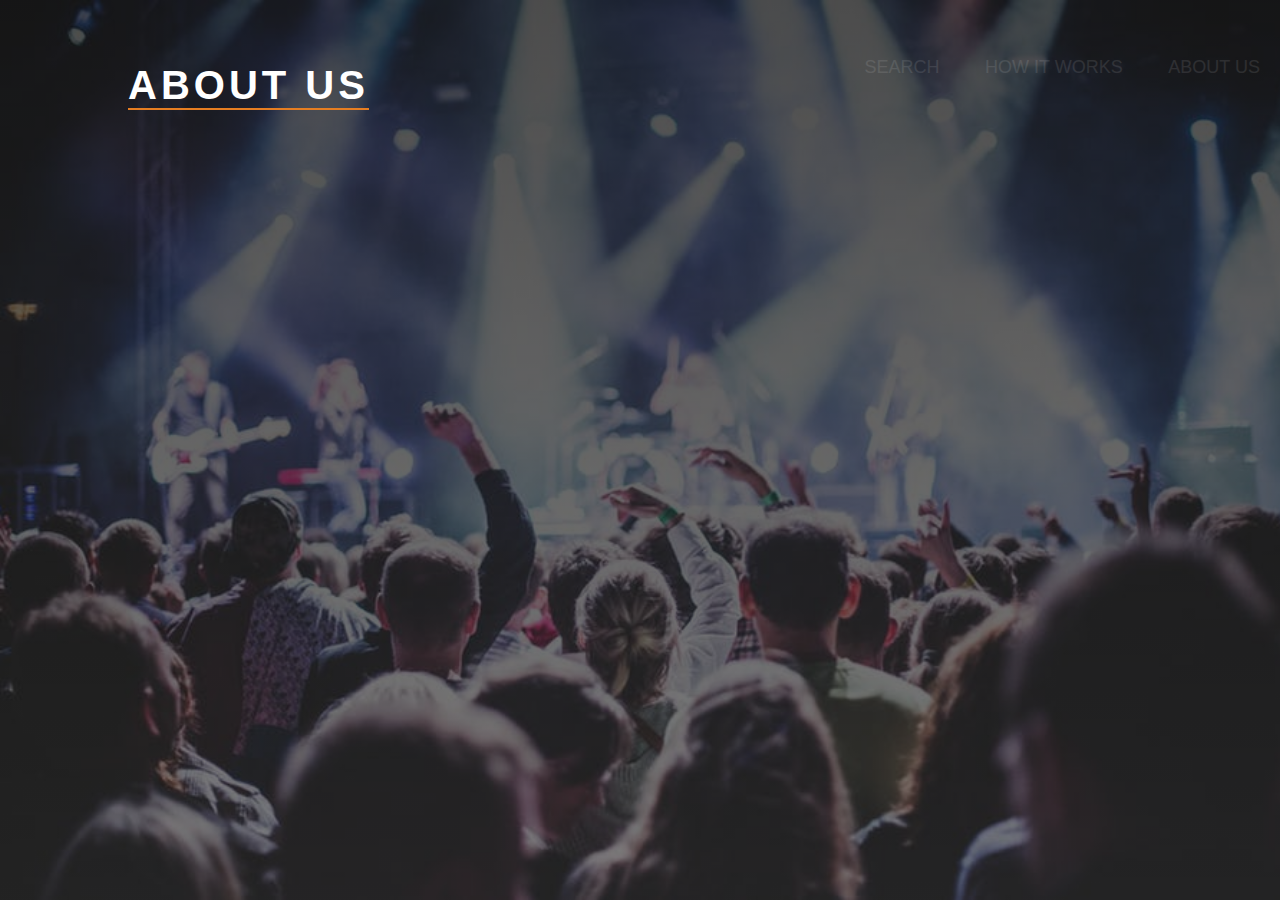
<file: Frontend/aboutUs.html>
<!DOCTYPE html>
<html>
    <head>
        <title>Musik efter väder</title>
        <link rel="stylesheet" type="text/css" href="resources/css/style.css">
        <script src="https://ajax.googleapis.com/ajax/libs/jquery/3.1.0/jquery.min.js"></script>
        <script src="resources/js/aboutUs.js"></script>
          <meta charset="utf-8">

    </head>

    <body>
        <header class ="background">
            <nav>
                <div class ="row">
                    <ul class= "main-nav hidden">
                        <li><a href="index.html">Search</a></li>
                        <li><a href="HowItWorks.html">How it works</a></li>
                        <li><a href="aboutUs.html">About us</a></li>
                    </ul>

                </div>
            </nav>

            <h2 class = "works-headline">ABOUT US</h2>
            <p class = "description about-us-des hidden">
                VäderMusikMaskinen är ett projekt som skapat i Piddes garage. Utöver att lösa problem såsom värdsfred så vill ge användare passande musik i alla lägen. Vi vill passa på att önska alla trevlig användning av VäderMusikMaskinen. Projektets stolta urgrundare är <br><br> Nils <i>"YEAH, I program in JAVA"</i> Lindkvist <br>Petter<i> "Please Don't Call me Petter "Pidde Månsson" Månsson"</i> Månsson<br>Pontus <i>"Don'tTalkToMeOrMySonEverAgain"</i> Mathiasson<br>Jonathan <i>"Ångloket"</i> Kvist<br><br>
            </p>

            <div class = "images-of-us hidden">

                <img src="resources/css/images/Nils.jpg">
                <img src="resources/css/images/Pidde.jpg">
                <img src="resources/css/images/Pontus.jpg">
                <img src="resources/css/images/Jonathan.jpg">
            </div>


        </header>


    </body>

</html>
</file>
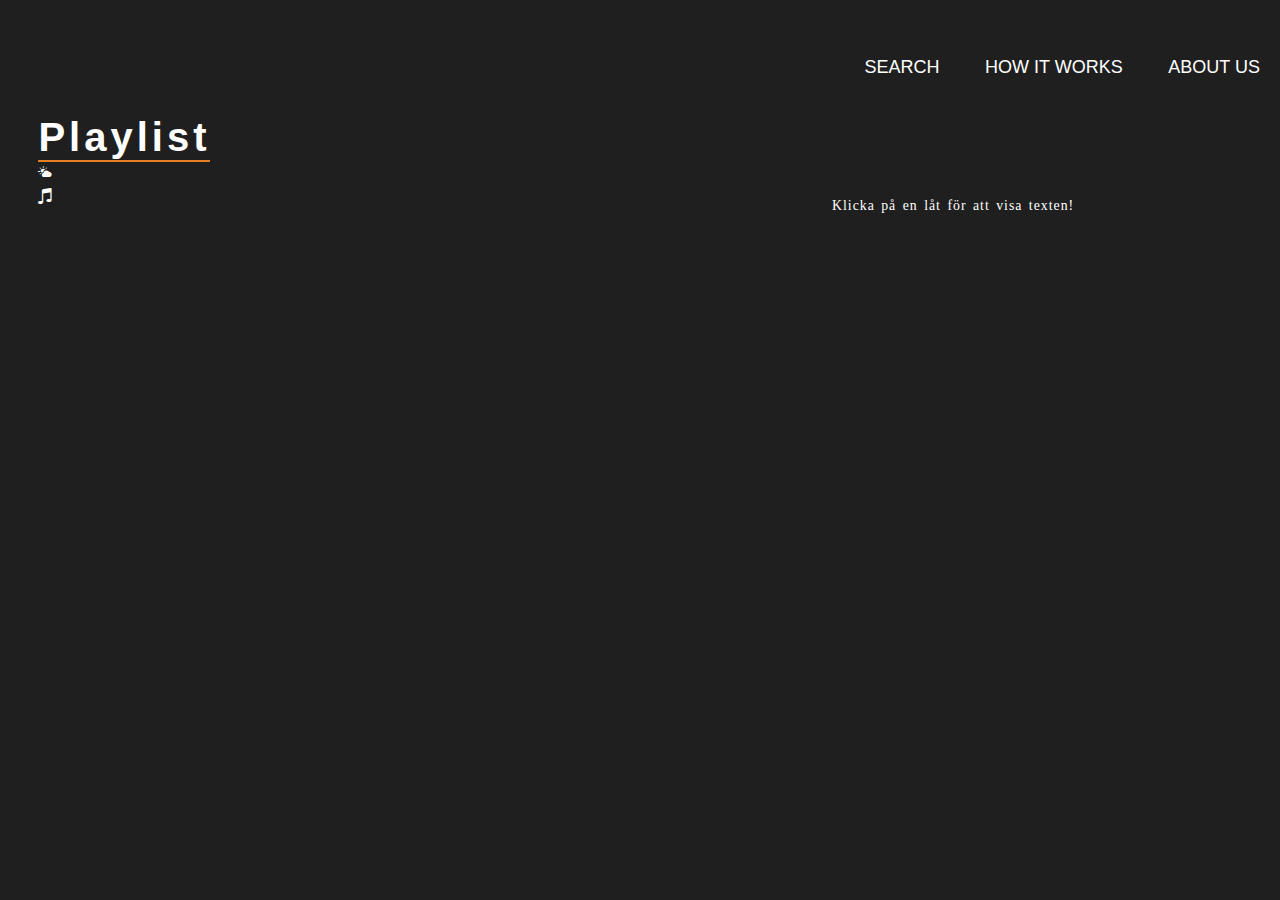
<file: Frontend/ListPage.html>
<!DOCTYPE html>
<html>
    <head>
        <title>Musik efter väder</title>
        <link rel="stylesheet" type="text/css" href="resources/css/style.css">
        <script src="https://ajax.googleapis.com/ajax/libs/jquery/3.1.0/jquery.min.js"></script>
        <script src="resources/js/myJQuery.js"></script>
        <link rel="stylesheet" type="text/css" href="resources/css/ionicons.min.css">
        <meta charset="utf-8">


    </head>

    <body>
        <header class="player-header">
            <nav>
                <div class ="row">
                    <ul class= "main-nav">
                        <li><a href="index.html">Search</a></li>
                        <li class = "hiwLi"><a href="HowItWorks.html">How it works</a></li>
                        <li><a href="aboutUs.html">About us</a></li>
                    </ul>

                </div>
            </nav>

            <div class="list-of-songs">
                <h2 class="works-headline">Playlist</h2>
                <div class = "weather-description">
                    <i class="ion-ios-partlysunny icon-small"></i>
                    <p class="current-weather"></p>
                </div>
                <div class="playlist-descriptiion">
                    <i class="ion-music-note icon-small"></i>
                    <p class="current-playlist"></p>
                 </div>

                <div class="scroll-list">
                    <ul class= "songs">
                    </ul>
                 </div>

            </div>
            <div class ="player-div">
                <iframe class ="player" src="https://open.spotify.com/embed?uri=spotify:track:4uLU6hMCjMI75M1A2tKUQC" width="300" height="150" frameborder="0" allowtransparency="true"></iframe>
            </div>
            <div class="lyrics">
                <p id="lyrics-text">Klicka på en låt för att visa texten!</p>
            </div>
         </header>


    </body>

</html>
</file>
<file: Frontend/resources/css/style.css>
*{
    margin : 0;
}
/*----------------------*/
/* Reusable components*/
/*----------------------*/
.row{
    max-width: 1140px;
    margin: 0 auto;
}

/*----------------------*/
/* BIG components*/
/*----------------------*/
html{
    background-color: white;
    color: #555;
    font-family: 'Lato', 'Arial', sans-serif;
    font-weight: 300;
    font-size: 20px;
    text-rendering: optimizeLegibility;
}

.background{
    background-image: linear-gradient(rgba(0, 0, 0, 0.7), rgba(0, 0, 0, 0.5)), url(images/consert.jpg);
    background-size: cover;
    background-position: center;
    height: 100vh;
    background-attachment: fixed;
    transition: background-image 0.2s;
}

.player-header{
    background: #1f1f1f;
    height: 100vh;
}

/*----------------------*/
/* TOP_RIGHT NAVIGATION*/
/*----------------------*/

.main-nav{
    position: absolute;
    top: 0;
    right: 20px;
    float: right;
    list-style: none;
    margin-top: 55px;

}

.main-nav li{
    display: inline-block;
    margin-left: 40px;
}

.main-nav li a:link,
.main-nav li a:visited{
    padding: 8px 0;
    color: white;
    text-decoration: none;
    text-transform: uppercase;
    font-size: 90%;
    border-bottom: 2px solid transparent;
    transition: border-bottom 0.2s;
}
.main-nav li a:hover,
.main-nav li a:active{
    border-bottom: 2px solid #e67e22;
}

/*----------------------*/
/* Class to set something hidden */
/*----------------------*/
.hidden{
     display: none;
}

/*----------------------*/
/* INPUT FIELD */
/*----------------------*/
input[type=text]{
    width: 50%;
    height: 50px;
    position: absolute;
    top: 55%;
    left: 25%;
    border-radius: 10px;
    border: 2px solid transparent;
    transition: border-bottom 0.2s;
    font-size: 24px;
}
input[type=text]:hover,
input[type=text]:focus{
   border: 2px solid #e67e22;
    transition: border-bottom 0.2s;
    outline: 0;
}

input[type=text]::placeholder{
    font-size: 30px;
    padding-left: 5px;
}

/*----------------------*/
/* HEADERS AND PARAGRAPHS*/
/*----------------------*/
h1,h2,p{
    color: white;
    font-family: Helvetica;
}

h1{
    font-size: 300%;

}
h2{
    font-size: 200%;
    letter-spacing: 4px;
    border-bottom: 2px solid #e67e22;
}
p{
    letter-spacing: 1px;
    word-spacing: 2px;
    font-size: 115%;
    font-family: FUTURA;
}

.welcome-text{
    position: absolute;
    top: 30%;
    left: 20%;
    text-align: center;
    width: 60%;
}

.description{
    position: absolute;
    top: 20%;
    left: 10%;
    width: 70%;
}

.songs{
    color: white;
    margin-top: 20px;
    list-style: none;
    padding: 0;
}
.about-us-des{
    font-size: 95%;
}

.about-us-des i{
    color: #e67e22;
}

.works-headline{
    position: absolute;
    left: 10%;
    top: 7%;

}
/*----------------------*/
/* IMAGES*/
/*----------------------*/
.images-of-us{
    position: relative;
    top: 50%;
    left: 35%;
    width: 90%;
}

.images-of-us img{
    width: 15%;

}

/*----------------------*/
/* ICONS*/
/*----------------------*/

.list-of-songs{
    position: absolute;
    top: 10%;
    width: 30%;
    height: 40%;
}


.weather-description{
    position: absolute;
    top: 20%;
    left: 10%;
    font-weight: 100;
    font-size: 70%;
    width: 50%;
    display: inline-block;

}

.current-weather{
   display: inline-block;
   top: 55%;
   left: 10%;
}

.playlist-descriptiion{
    position: absolute;
    top:27%;
    left: 10%;
    font-weight: 100;
    font-size: 70%;
    width: 70%;
    display: inline-block;

}

.current-playlist{
    display: inline-block;
    top: 55%;
    left: 10%;
}


.icon-small{
    color: white;
    font-size: 130%;
    margin-right: 5px;
}

.scroll-list{
    position: absolute;
    left: 10%;
    top: 35%;
    font-size: 70%;
    font-weight: 100;
    max-height: 300px;
    width: 500px;
    overflow: auto;
}

.scroll-list i{
   color: #e67e22;
}
.songs li a{
   text-decoration: none;
    color: white;
}

.player{
    position: absolute;
    left: 3%;
    top: 75%;
}
.lyrics{
    position: absolute;
    color: white;
    left: 65%;
    top: 22%;
    max-height: 400px;
    width: 35%;
    font-size: 60%;
    font-weight: 100;
    overflow: auto;
}

.lyrics i{
    color: #e67e22;
}
</file>
